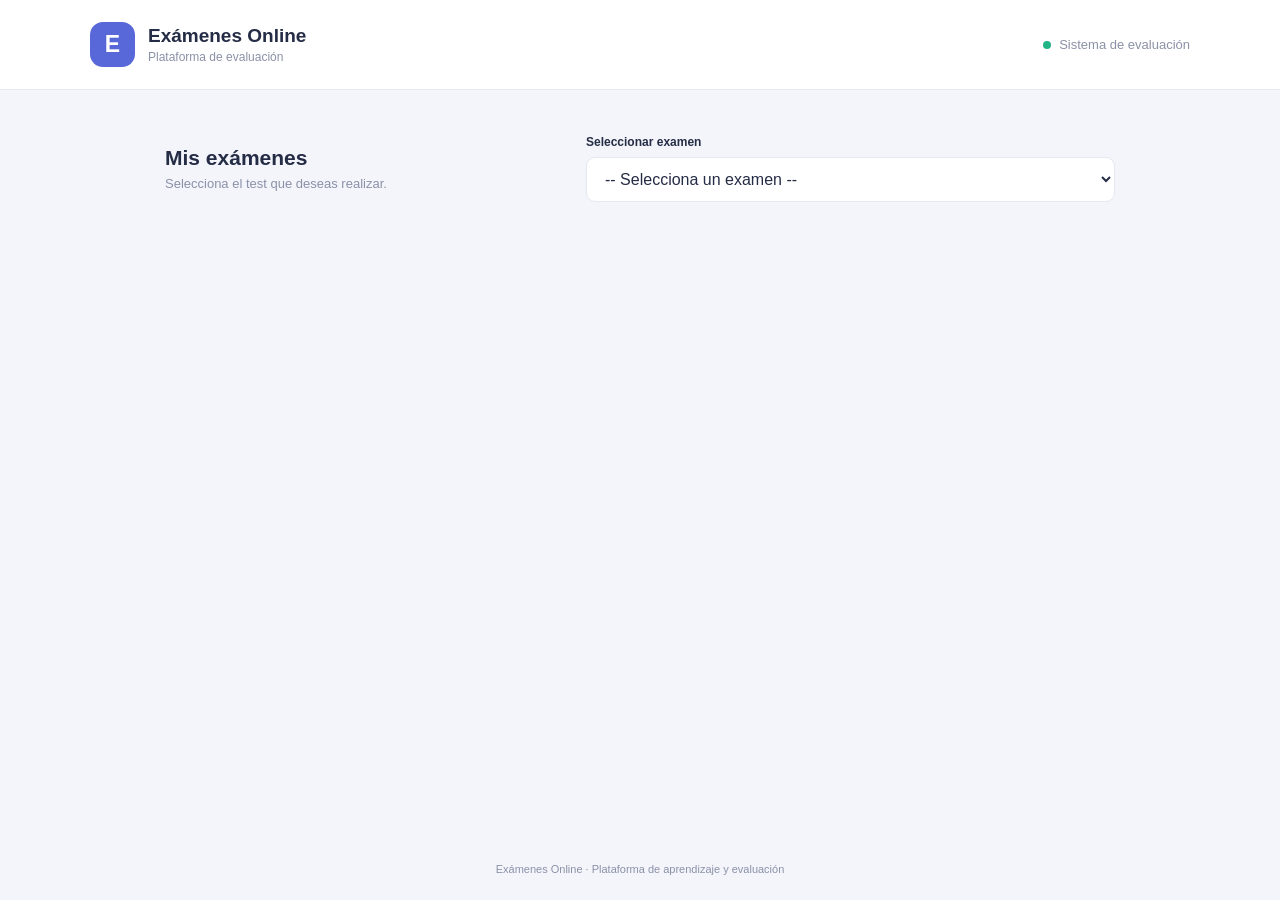
<file: index.html>
<!DOCTYPE html>
<html lang="es">

<head>
    <meta charset="UTF-8">
    <meta name="viewport" content="width=device-width, initial-scale=1.0">
    <meta name="description" content="Plataforma de exámenes online">
    <title>Exámenes Online</title>
    <link rel="stylesheet" href="./assets/css/estilos.css">

</head>

<body>

    <header class="header">
        <div class="header-content">
            <div class="brand">
                <span class="brand-icon">E</span>
                <div>
                    <h1>Exámenes Online</h1>
                    <p>Plataforma de evaluación</p>
                </div>
            </div>

            <div class="header-info">
                <span class="status-dot"></span>
                Sistema de evaluación
            </div>
        </div>
    </header>

    <main class="container">

        <!-- SELECTOR DE EXÁMENES -->
        <section class="exam-selector">
            <div>
                <h2>Mis exámenes</h2>
                <p>Selecciona el test que deseas realizar.</p>
            </div>

            <div class="selector-control">
                <label for="testSelector">Seleccionar examen</label>
                <select id="testSelector">
                    <option value="">Cargando exámenes...</option>
                </select>
            </div>
        </section>

        <!-- PANEL DEL EXAMEN -->
        <section class="exam-panel" id="examPanel" hidden>

            <div class="exam-header">
                <div>
                    <span class="eyebrow">EXAMEN ONLINE</span>
                    <h2 id="examTitle">HTML5 y CSS3</h2>
                    <p id="examDescription"></p>
                </div>

                <div class="question-counter">
                    <span>Pregunta</span>
                    <strong>
                        <span id="currentQuestion">1</span>
                        <small>/ <span id="totalQuestions">0</span></small>
                    </strong>
                </div>
            </div>

            <!-- PROGRESO -->
            <div class="progress-container">
                <div class="progress-info">
                    <span>Progreso del examen</span>
                    <span id="progressPercentage">0%</span>
                </div>

                <div class="progress-track" role="progressbar" aria-label="Progreso del examen" aria-valuemin="0"
                    aria-valuemax="100" aria-valuenow="0" id="progressBar">

                    <div class="progress-fill" id="progressFill"></div>
                </div>
            </div>

            <!-- PREGUNTAS -->
            <div class="question-area" id="questionArea">

                <div class="question-heading">
                    <span class="question-number" id="questionNumber">01</span>
                    <span class="question-label">PREGUNTA</span>
                </div>

                <h3 id="questionText" tabindex="-1"></h3>

                <p class="translation" id="questionTranslation"></p>

                <!-- OPCIONES -->
                <fieldset class="options-container">
                    <legend>Selecciona una respuesta</legend>
                    <div id="optionsList"></div>
                </fieldset>

            </div>

            <!-- NAVEGACIÓN -->
            <div class="exam-footer">

                <button type="button" class="btn btn-secondary" id="prevButton">
                    ← Anterior
                </button>

                <span class="answered-info" id="answeredInfo">
                    0 respuestas seleccionadas
                </span>

                <button type="button" class="btn btn-primary" id="nextButton">
                    Siguiente →
                </button>

                <button type="button" class="btn btn-success" id="finishButton" hidden>
                    Finalizar examen ✓
                </button>

            </div>

        </section>

        <!-- RESULTADOS -->
        <section class="result-panel" id="resultPanel" hidden>

            <div class="result-icon">✓</div>

            <span class="eyebrow">EXAMEN FINALIZADO</span>

            <h2>Resultado del examen</h2>

            <div class="score-circle">
                <strong id="scorePercentage">0%</strong>
                <span>Nota obtenida</span>
            </div>

            <div class="result-stats">

                <div>
                    <strong id="correctAnswers">0</strong>
                    <span>Correctas</span>
                </div>

                <div>
                    <strong id="incorrectAnswers">0</strong>
                    <span>Incorrectas</span>
                </div>

                <div>
                    <strong id="unansweredAnswers">0</strong>
                    <span>Sin responder</span>
                </div>

            </div>

            <p id="resultMessage"></p>

            <div class="result-actions">

                <button type="button" class="btn btn-secondary" id="reviewButton">
                    Revisar respuestas
                </button>

                <button type="button" class="btn btn-primary" id="restartButton">
                    Repetir examen
                </button>

            </div>

        </section>

        <!-- CARGA -->
        <div class="loading-message" id="loadingMessage" hidden>
            Cargando examen...
        </div>

        <!-- ERRORES -->
        <div class="error-message" id="errorMessage" role="alert" hidden>
        </div>
        <script src="./assets/js/app.js"></script>
    </main>

    <footer class="footer">
        <p>Exámenes Online · Plataforma de aprendizaje y evaluación</p>
    </footer>
</file>
<file: assets/css/estilos.css>
/* ==========================================
   VARIABLES Y CONFIGURACIÓN GENERAL
========================================== */

:root {
    --primary: #5968d9;
    --primary-dark: #4553bf;
    --success: #20b486;
    --danger: #ed6475;
    --background: #f3f5fb;
    --surface: #ffffff;
    --text: #252c45;
    --muted: #8b91a7;
    --border: #e5e8f1;
    --shadow: 0 8px 30px rgba(43, 52, 92, .07);
}

* {
    box-sizing: border-box;
    margin: 0;
    padding: 0;
}

body {
    font-family: Inter, "Segoe UI", Arial, sans-serif;
    background: var(--background);
    color: var(--text);
    min-height: 100vh;
    display: flex;
    flex-direction: column;
}

button,
select {
    font: inherit;
}

/* ==========================================
   CABECERA
========================================== */

.header {
    background: var(--surface);
    border-bottom: 1px solid var(--border);
}

.header-content {
    max-width: 1150px;
    margin: auto;
    padding: 22px 25px;
    display: flex;
    align-items: center;
    justify-content: space-between;
}

.brand {
    display: flex;
    align-items: center;
    gap: 13px;
}

.brand-icon {
    width: 45px;
    height: 45px;
    border-radius: 13px;
    background: var(--primary);
    color: white;
    display: grid;
    place-items: center;
    font-size: 23px;
    font-weight: bold;
}

.brand h1 {
    font-size: 19px;
}

.brand p {
    font-size: 12px;
    color: var(--muted);
    margin-top: 3px;
}

.header-info {
    font-size: 13px;
    color: var(--muted);
    display: flex;
    align-items: center;
    gap: 8px;
}

.status-dot {
    width: 8px;
    height: 8px;
    border-radius: 50%;
    background: var(--success);
}

/* ==========================================
   CONTENEDOR PRINCIPAL
========================================== */

.container {
    width: min(100% - 32px, 950px);
    margin: 45px auto;
    flex: 1;
}

/* ==========================================
   SELECTOR DE EXÁMENES
========================================== */

.exam-selector {
    display: flex;
    align-items: center;
    justify-content: space-between;
    gap: 25px;
    margin-bottom: 25px;
}

.exam-selector h2 {
    font-size: 21px;
    margin-bottom: 6px;
}

.exam-selector p {
    font-size: 13px;
    color: var(--muted);
}

.selector-control {
    min-width: 260px;
}

.selector-control label {
    display: block;
    font-size: 12px;
    font-weight: 600;
    margin-bottom: 8px;
}

.selector-control select {
    width: 100%;
    padding: 12px 14px;
    border: 1px solid var(--border);
    border-radius: 9px;
    background: white;
    color: var(--text);
    outline: none;
    cursor: pointer;
}

.selector-control select:focus {
    border-color: var(--primary);
}

/* ==========================================
   PANEL DEL EXAMEN
========================================== */

.exam-panel {
    background: var(--surface);
    border-radius: 16px;
    padding: 35px;
    box-shadow: var(--shadow);
}

.exam-header {
    display: flex;
    justify-content: space-between;
    gap: 20px;
    align-items: center;
}

.eyebrow {
    color: var(--primary);
    font-size: 10px;
    font-weight: 800;
    letter-spacing: 1.5px;
}

.exam-header h2 {
    font-size: 24px;
    margin: 9px 0;
}

.exam-header p {
    color: var(--muted);
    font-size: 13px;
}

/* ==========================================
   QUESTION COUNTER - DISEÑO MODERNO
========================================== */

.question-counter {
    position: relative;
    min-width: 115px;
    padding: 15px 20px;
    text-align: center;
    overflow: hidden;

    background: linear-gradient(145deg,
            #e5fff7,
            #d8f8ef);

    border: 1px solid #c7f2e4;
    border-radius: 15px;

    box-shadow:
        0 5px 15px rgba(32, 180, 134, .08),
        inset 0 1px 0 rgba(255, 255, 255, .9);

    transition:
        transform .3s ease,
        box-shadow .3s ease;
}

.question-counter::before {
    content: "";
    position: absolute;
    width: 75px;
    height: 75px;
    background: rgba(32, 180, 134, .09);
    border-radius: 50%;
    top: -35px;
    right: -25px;
}

.question-counter::after {
    content: "";
    position: absolute;
    width: 8px;
    height: 8px;
    background: #20b486;
    border-radius: 50%;
    top: 12px;
    right: 13px;
    box-shadow: 0 0 10px rgba(32, 180, 134, .4);
}

.question-counter>span {
    display: block;
    position: relative;
    z-index: 1;

    color: #439b83;
    font-size: 10px;
    font-weight: 700;
    text-transform: uppercase;
    letter-spacing: 1px;

    margin-bottom: 4px;
}

.question-counter strong {
    display: inline-flex;
    align-items: baseline;
    justify-content: center;
    gap: 5px;

    position: relative;
    z-index: 1;

    color: #159b76;
    font-size: 29px;
    font-weight: 800;
    line-height: 1.2;
}

.question-counter strong>span {
    display: inline-block;
    color: #159b76;
    font-size: 29px;
    font-weight: 800;
}

.question-counter small {
    color: #88b9aa;
    font-size: 15px;
    font-weight: 600;
}

.question-counter:hover {
    transform: translateY(-3px);
    box-shadow: 0 10px 22px rgba(32, 180, 134, .15);
}

.question-counter #currentQuestion {
    animation: counterPop .45s ease;
}

@keyframes counterPop {
    0% {
        transform: scale(.8);
        opacity: .5;
    }

    100% {
        transform: scale(1);
        opacity: 1;
    }
}


/* ==========================================
   BARRA DE PROGRESO
========================================== */

.progress-container {
    margin: 30px 0 40px;
}

.progress-info {
    display: flex;
    justify-content: space-between;
    margin-bottom: 10px;
    font-size: 12px;
    color: var(--muted);
}

.progress-info span:last-child {
    color: var(--primary);
    font-weight: bold;
}

.progress-track {
    height: 7px;
    background: #eceefa;
    border-radius: 20px;
    overflow: hidden;
}

.progress-fill {
    height: 100%;
    width: 0;
    background: var(--primary);
    border-radius: 20px;
    transition: width .3s ease;
}

/* ==========================================
   PREGUNTAS
========================================== */

.question-area {
    margin-bottom: 35px;
}

.question-heading {
    display: flex;
    align-items: center;
    gap: 12px;
    margin-bottom: 20px;
}

.question-number {
    width: 35px;
    height: 35px;
    background: #f0f1ff;
    color: var(--primary);
    display: grid;
    place-items: center;
    border-radius: 9px;
    font-weight: bold;
}

.question-label {
    font-size: 11px;
    font-weight: bold;
    letter-spacing: 1px;
    color: var(--muted);
}

.question-area h3 {
    font-size: 21px;
    line-height: 1.5;
    margin-bottom: 10px;
}

.translation {
    font-size: 14px;
    color: var(--muted);
    font-style: italic;
    margin-bottom: 28px;
}

/* ==========================================
   OPCIONES - TARJETAS MODERNAS
========================================== */

.options-container {
    border: 0;
    min-width: 0;
}

.options-container legend {
    font-size: 12px;
    font-weight: 700;
    margin-bottom: 16px;
    color: var(--muted);
    letter-spacing: .3px;
}

#optionsList {
    display: grid;
    grid-template-columns: repeat(2, 1fr);
    gap: 17px;
}

/* TARJETA PRINCIPAL */

.option-card {
    --option-color: #8b9cf5;
    --option-light: #f1f3ff;

    display: flex;
    align-items: center;
    gap: 14px;

    min-height: 95px;
    padding: 17px;

    position: relative;
    overflow: hidden;

    background: #ffffff;
    border: 1px solid #e9ebf4;
    border-radius: 13px;

    cursor: pointer;

    box-shadow:
        0 3px 8px rgba(44, 54, 91, .035),
        0 5px 15px rgba(44, 54, 91, .025);

    transition:
        transform .3s cubic-bezier(.2, .8, .2, 1),
        border-color .3s ease,
        background .3s ease,
        box-shadow .3s ease;

    animation: optionEntrance .55s cubic-bezier(.2, .8, .2, 1) both;
}

/* COLORES DIFERENTES PARA CADA OPCIÓN */

.option-card:nth-child(4n + 1) {
    --option-color: #54d9b4;
    --option-light: #eafff7;
}

.option-card:nth-child(4n + 2) {
    --option-color: #79a8f5;
    --option-light: #edf4ff;
}

.option-card:nth-child(4n + 3) {
    --option-color: #f59bc4;
    --option-light: #fff0f7;
}

.option-card:nth-child(4n + 4) {
    --option-color: #ffb978;
    --option-light: #fff5e9;
}

/* RETRASO ESCALONADO DE CARGA */

.option-card:nth-child(1) {
    animation-delay: .05s;
}

.option-card:nth-child(2) {
    animation-delay: .12s;
}

.option-card:nth-child(3) {
    animation-delay: .19s;
}

.option-card:nth-child(4) {
    animation-delay: .26s;
}

.option-card:nth-child(5) {
    animation-delay: .33s;
}

.option-card:nth-child(6) {
    animation-delay: .40s;
}

/* DETALLE SUPERIOR DE COLOR */

.option-card::before {
    content: "";
    position: absolute;
    left: 0;
    top: 0;

    width: 5px;
    height: 100%;

    background: var(--option-color);
    opacity: .85;

    transition: width .3s ease;
}

/* DETALLE DECORATIVO */

.option-card::after {
    content: "";
    position: absolute;

    width: 75px;
    height: 75px;

    right: -35px;
    bottom: -42px;

    border-radius: 50%;
    background: var(--option-light);

    opacity: .7;
    transition: transform .4s ease;
}

/* HOVER */

.option-card:hover {
    transform: translateY(-4px);

    border-color: var(--option-color);

    box-shadow:
        0 8px 18px rgba(44, 54, 91, .07),
        0 12px 25px rgba(44, 54, 91, .04);
}

.option-card:hover::before {
    width: 7px;
}

.option-card:hover::after {
    transform: scale(1.6);
}

/* INPUT RADIO */

.option-card input {
    position: absolute;
    opacity: 0;
    width: 1px;
    height: 1px;
}

/* LETRA DE LA OPCIÓN */

.option-letter {
    position: relative;
    z-index: 1;

    width: 39px;
    height: 39px;
    flex-shrink: 0;

    display: grid;
    place-items: center;

    border-radius: 11px;

    background: var(--option-light);
    color: var(--option-color);

    font-size: 14px;
    font-weight: 800;

    transition:
        background .3s ease,
        color .3s ease,
        transform .3s ease;
}

/* TEXTO */

.option-text {
    display: flex;
    flex-direction: column;
    gap: 6px;

    flex: 1;
    min-width: 0;

    position: relative;
    z-index: 1;
}

.option-text strong {
    font-size: 13px;
    font-weight: 700;
    color: #353b53;

    overflow-wrap: anywhere;

    transition: color .3s ease;
}

.option-text small {
    font-size: 11px;
    color: #999fb1;
    line-height: 1.5;
}

/* INDICADOR RADIO */

.radio-indicator {
    position: relative;
    z-index: 1;

    width: 19px;
    height: 19px;
    flex-shrink: 0;

    border: 2px solid #dce0eb;
    border-radius: 50%;

    transition:
        border-color .25s ease,
        transform .25s ease,
        background .25s ease;
}

/* ==========================================
   OPCIÓN SELECCIONADA
========================================== */

.option-card:has(input:checked) {
    border: 1.5px solid var(--option-color);
    background: var(--option-light);

    transform: translateY(-3px);

    box-shadow:
        0 6px 18px rgba(75, 90, 140, .10),
        0 0 0 3px color-mix(in srgb, var(--option-color) 13%, transparent);

    animation: selectedPop .35s ease;
}

.option-card:has(input:checked)::before {
    width: 7px;
    opacity: 1;
}

.option-card:has(input:checked) .option-letter {
    background: var(--option-color);
    color: white;

    transform: scale(1.08) rotate(-4deg);
}

.option-card:has(input:checked) .option-text strong {
    color: #303650;
}

.option-card:has(input:checked) .radio-indicator {
    border: 5px solid var(--option-color);
    background: white;
    transform: scale(1.08);
}

/* ACCESIBILIDAD DE TECLADO */

.option-card:focus-within {
    outline: 3px solid var(--option-color);
    outline-offset: 3px;
}

/* ==========================================
   ANIMACIONES
========================================== */

/* ENTRADA DE LAS TARJETAS */

@keyframes optionEntrance {
    from {
        opacity: 0;
        transform: translateY(22px) scale(.96);
        filter: blur(4px);
    }

    to {
        opacity: 1;
        transform: translateY(0) scale(1);
        filter: blur(0);
    }
}

/* SELECCIÓN */

@keyframes selectedPop {
    0% {
        transform: scale(.97);
    }

    60% {
        transform: scale(1.015);
    }

    100% {
        transform: scale(1);
    }
}

/* CAMBIO DEL CONTADOR */

@keyframes counterPop {
    0% {
        opacity: 0;
        transform: translateY(8px) scale(.85);
    }

    70% {
        transform: translateY(-2px) scale(1.08);
    }

    100% {
        opacity: 1;
        transform: translateY(0) scale(1);
    }
}

/* ENTRADA DEL ÁREA DE PREGUNTA */

.question-area {
    animation: questionEntrance .45s ease both;
}

@keyframes questionEntrance {
    from {
        opacity: 0;
        transform: translateY(12px);
    }

    to {
        opacity: 1;
        transform: translateY(0);
    }
}

/* ANIMACIÓN DE PROGRESO */

.progress-fill {
    position: relative;
    overflow: hidden;
    transition: width .65s cubic-bezier(.22, 1, .36, 1);
}

.progress-fill::after {
    content: "";
    position: absolute;
    inset: 0;

    background: linear-gradient(90deg,
            transparent,
            rgba(255, 255, 255, .4),
            transparent);

    animation: progressShine 2s infinite;
}

@keyframes progressShine {
    from {
        transform: translateX(-100%);
    }

    to {
        transform: translateX(100%);
    }
}

/* INTERACCIÓN DE BOTONES */

.btn {
    transition:
        transform .25s ease,
        box-shadow .25s ease,
        background .25s ease;
}

.btn:hover:not(:disabled) {
    transform: translateY(-2px);
    box-shadow: 0 6px 15px rgba(43, 52, 92, .12);
}

.btn:active:not(:disabled) {
    transform: scale(.96);
}

/* ACCESIBILIDAD: REDUCIR MOVIMIENTO */

@media (prefers-reduced-motion: reduce) {

    *,
    *::before,
    *::after {
        animation-duration: .01ms !important;
        animation-iteration-count: 1 !important;
        scroll-behavior: auto !important;
        transition-duration: .01ms !important;
    }
}

/* ==========================================
   REVISIÓN DE RESPUESTAS
========================================== */

.option-card.correct-option {
    border: 2px solid var(--success);
    background: #effbf6;
}

.option-card.correct-option .option-letter {
    background: var(--success);
    color: white;
}

.option-card.incorrect-option {
    border: 2px solid var(--danger);
    background: #fff2f3;
}

.option-card.incorrect-option .option-letter {
    background: var(--danger);
    color: white;
}

/* ==========================================
   BOTONES Y NAVEGACIÓN
========================================== */

.exam-footer {
    border-top: 1px solid var(--border);
    padding-top: 23px;
    display: flex;
    align-items: center;
    justify-content: space-between;
    gap: 12px;
}

.btn {
    padding: 12px 20px;
    border: 0;
    border-radius: 9px;
    font-size: 13px;
    font-weight: 600;
    cursor: pointer;
    transition: .2s;
}

.btn:disabled {
    opacity: .4;
    cursor: not-allowed;
}

.btn-primary {
    background: var(--primary);
    color: white;
}

.btn-primary:hover:not(:disabled) {
    background: var(--primary-dark);
}

.btn-secondary {
    background: #f0f1f6;
    color: #535a70;
}

.btn-secondary:hover:not(:disabled) {
    background: #e5e7f0;
}

.btn-success {
    background: var(--success);
    color: white;
}

.btn-success:hover {
    background: #179b72;
}

.answered-info {
    font-size: 11px;
    color: var(--muted);
}

/* ==========================================
   RESULTADOS
========================================== */

.result-panel {
    background: white;
    border-radius: 16px;
    padding: 40px 30px;
    box-shadow: var(--shadow);
    text-align: center;
}

.result-icon {
    width: 65px;
    height: 65px;
    display: grid;
    place-items: center;
    margin: 0 auto 20px;
    background: #e7faf3;
    color: var(--success);
    border-radius: 50%;
    font-size: 30px;
}

.result-panel h2 {
    margin: 12px 0 25px;
}

.score-circle {
    width: 150px;
    height: 150px;
    border: 9px solid #e6e8ff;
    border-top-color: var(--primary);
    border-radius: 50%;
    margin: 0 auto 30px;
    display: flex;
    flex-direction: column;
    align-items: center;
    justify-content: center;
}

.score-circle strong {
    font-size: 36px;
    color: var(--primary);
}

.score-circle span {
    font-size: 11px;
    color: var(--muted);
}

.result-stats {
    display: grid;
    grid-template-columns: repeat(3, 1fr);
    gap: 15px;
    max-width: 550px;
    margin: 0 auto 25px;
}

.result-stats div {
    padding: 20px 10px;
    background: #f7f8fc;
    border-radius: 10px;
}

.result-stats strong {
    display: block;
    font-size: 25px;
    margin-bottom: 5px;
}

.result-stats span {
    font-size: 11px;
    color: var(--muted);
}

.result-panel>p {
    font-size: 14px;
    margin: 20px 0;
}

.result-actions {
    display: flex;
    justify-content: center;
    gap: 12px;
    flex-wrap: wrap;
}

/* ==========================================
   MENSAJES
========================================== */

.loading-message {
    text-align: center;
    padding: 35px;
    color: var(--muted);
}

.error-message {
    background: #fff0f0;
    color: #bc3c4c;
    padding: 18px;
    border-radius: 10px;
    font-size: 14px;
}

/* ==========================================
   PIE DE PÁGINA
========================================== */

.footer {
    text-align: center;
    padding: 25px;
    font-size: 11px;
    color: var(--muted);
}

/* ==========================================
   RESPONSIVE
========================================== */

@media (max-width: 650px) {

    .header-content {
        padding: 16px;
    }

    .header-info {
        display: none;
    }

    .container {
        margin: 25px auto;
    }

    .exam-selector {
        align-items: stretch;
        flex-direction: column;
    }

    .selector-control {
        min-width: 0;
    }

    .exam-panel {
        padding: 22px 17px;
    }

    .exam-header {
        align-items: flex-start;
    }

    .exam-header h2 {
        font-size: 19px;
    }

    .question-counter {
        min-width: 80px;
        padding: 10px;
    }

    .question-area h3 {
        font-size: 18px;
    }

    #optionsList {
        grid-template-columns: 1fr;
    }

    .exam-footer {
        flex-wrap: wrap;
    }

    .answered-info {
        order: 3;
        width: 100%;
        text-align: center;
    }

    .exam-footer .btn {
        flex: 1;
    }

    .result-stats {
        gap: 7px;
    }

    .result-stats div {
        padding: 14px 5px;
    }
}

[hidden] {
    display: none !important;
}
</file>
